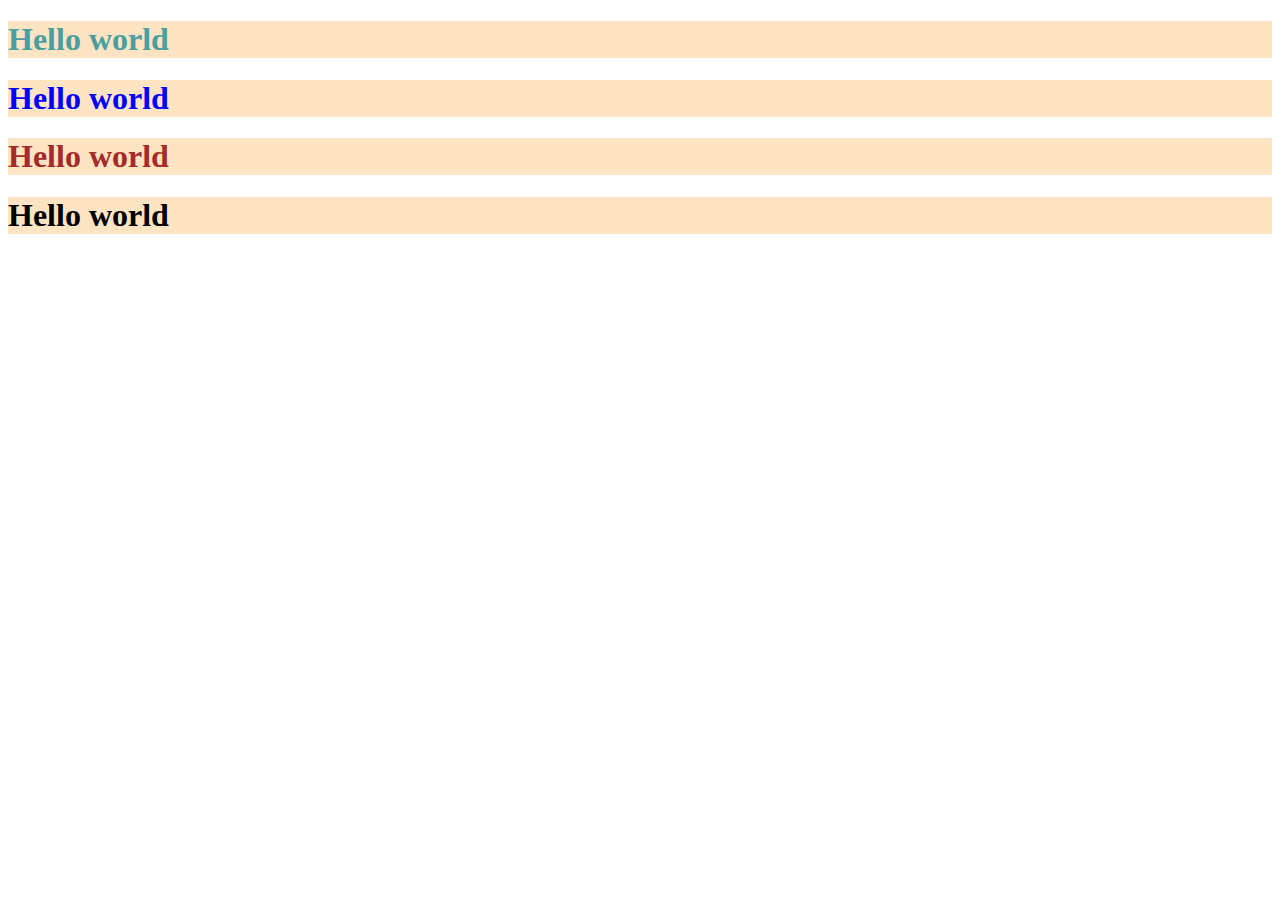
<file: CSS/first/index.html>
<!DOCTYPE html>
<html lang="en">
<head>
    <meta charset="UTF-8">
    <meta name="viewport" content="width=device-width, initial-scale=1.0">
    <title>my document</title>
    <style>
        h1{background-color: blueviolet;}
        #one{color: rgb(73, 159, 159);}
    </style>
    <link rel="stylesheet" href="./style.css">
</head>
<body>
    <h1 id="one">Hello world</h1>
    <h1 id="two">Hello world</h2>
    <h1 style="color: brown;" id="three">Hello world</h3>
    <h1 id="four">Hello world</h4>
</body>
</html>
</file>
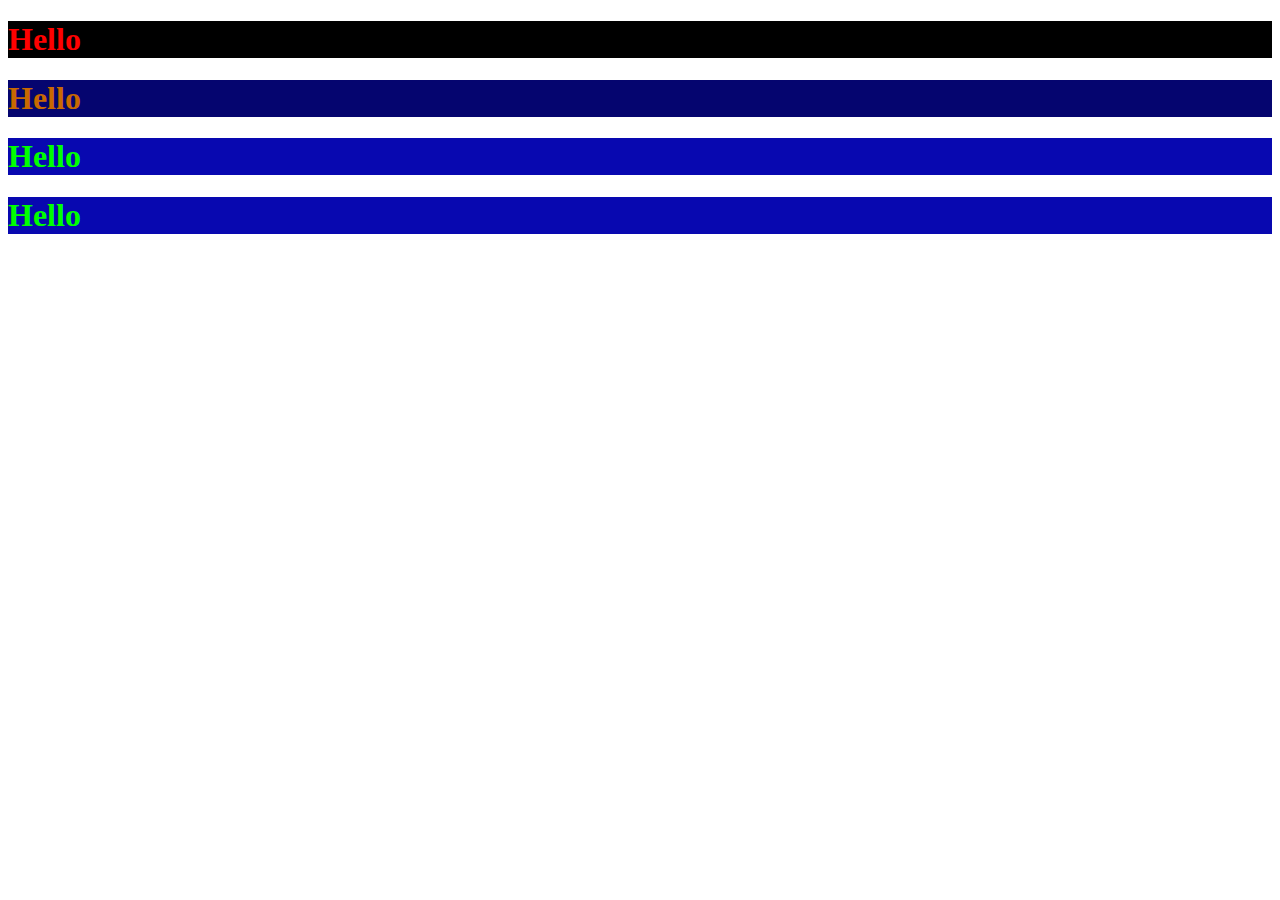
<file: HTML/css first/index.html>
<!DOCTYPE html>
<html lang="en">
<head>
    <meta charset="UTF-8">
    <meta name="viewport" content="width=device-width, initial-scale=1.0">
    <title>my style sheet</title>
    <style>
        h1{background-color: black;}
        #head1{color: rgb(255, 1, 1);}
        #head2{color: rgb(200, 105, 1);}
        .head{color: rgb(0, 255, 0);}
        .head{background-color: rgb(8, 8, 176);}
        #head2{background-color: rgb(5, 5, 111);}

    </style>
</head>
<body>
    <h1 id="head1">Hello</h1>
    <h1 id="head2">Hello</h1>
    <h1 class="head">Hello</h1>
    <h1 class="head">Hello</h1>
</body>
</html>
</file>
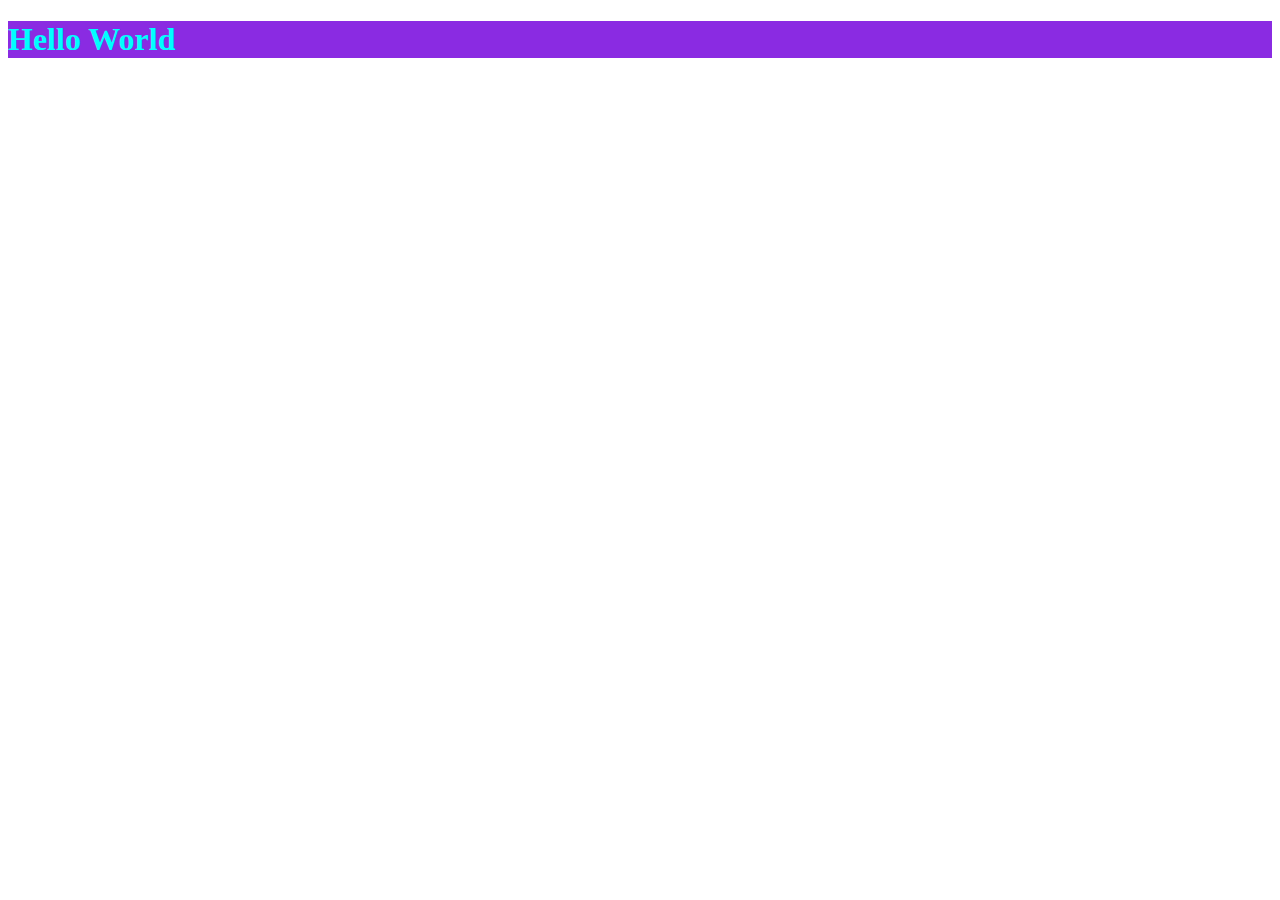
<file: HTML/first/index.html>
<!DOCTYPE html>
<html lang="en">
<head>
    <meta charset="UTF-8">
    <meta name="viewport" content="width=device-width, initial-scale=1.0">
    <title>my webpage</title>
    <style>
        h1 {color: aqua;}
        h1{background-color: blueviolet;}
    </style>
</head>
<body>
    <h1>Hello World</h1>
</body>
</html>
</file>
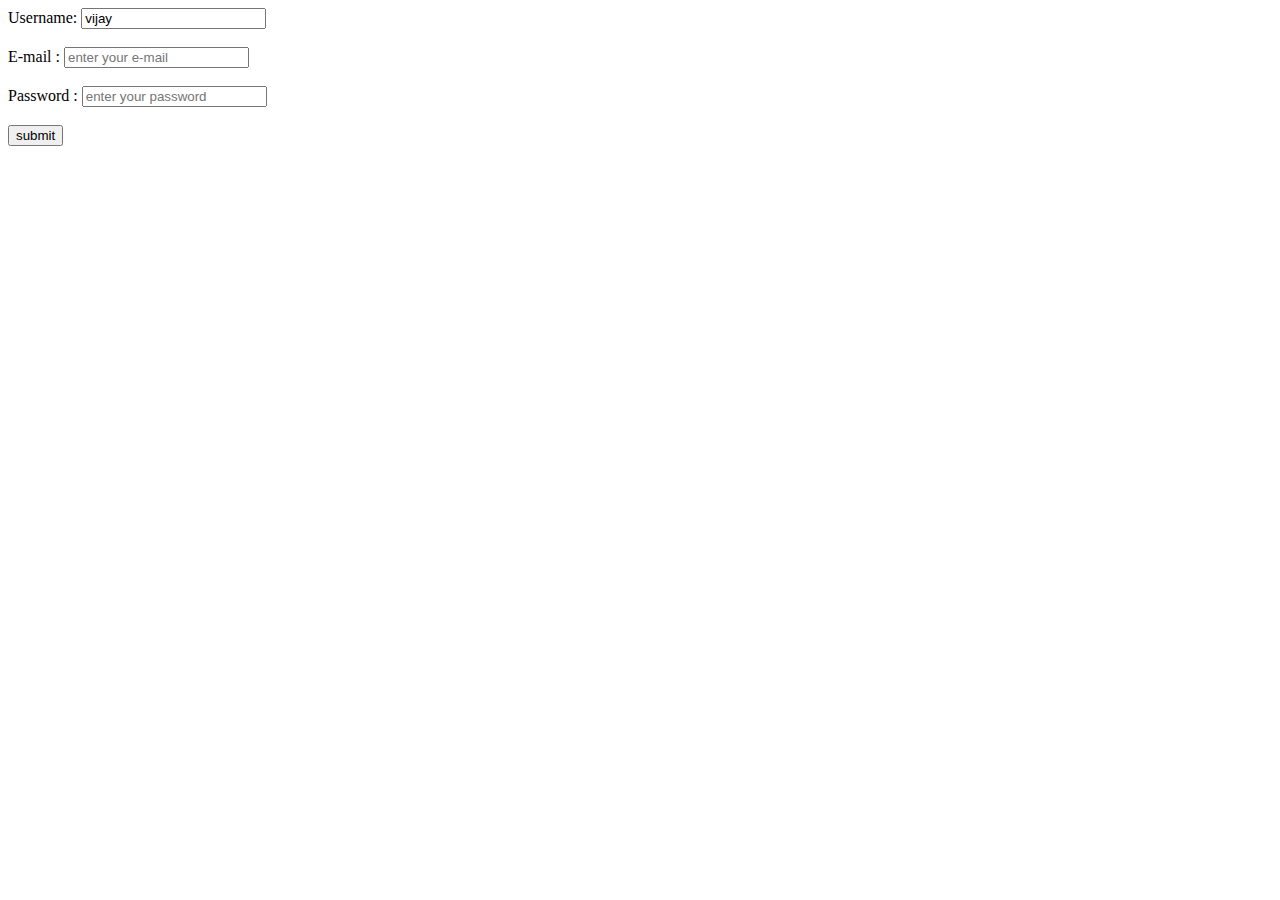
<file: HTML/forms/index.html>
<!DOCTYPE html>
<html lang="en">
<head>
    <meta charset="UTF-8">
    <meta name="viewport" content="width=device-width, initial-scale=1.0">
    <title>login form</title>
</head>
<body>
    <form action="vijay.main">
        <label for="name"> Username:</label>
        <input type="text" id="name" placeholder="enter your name" value="vijay"><br><br>
        <label for="mail">E-mail :</label>
        <input type="text" id="mail" placeholder="enter your e-mail"><br><br>
        <label for="pass">Password :</label>
        <input type="text" id="pass" placeholder="enter your password"><br><br>
        <button>submit</button>
    </form>
</body>
</html>
</file>
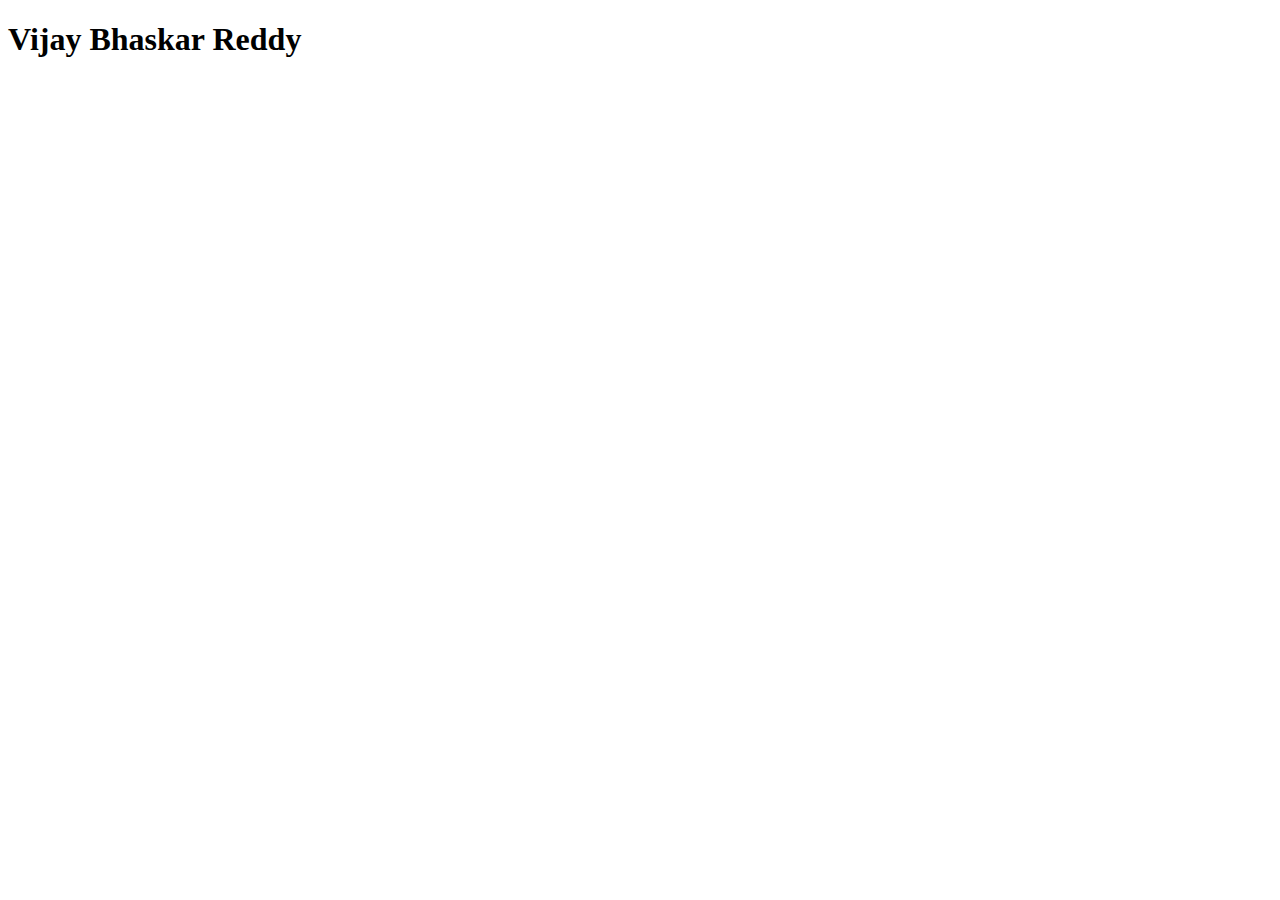
<file: HTML/name/index.html>
<!DOCTYPE html>
<html lang="en">
<head>
    <meta charset="UTF-8">
    <meta name="viewport" content="width=device-width, initial-scale=1.0">
    <title>My Webpage</title>
</head>
<body>
    <h1>Vijay Bhaskar Reddy</h1>
</body>
</html>
</file>
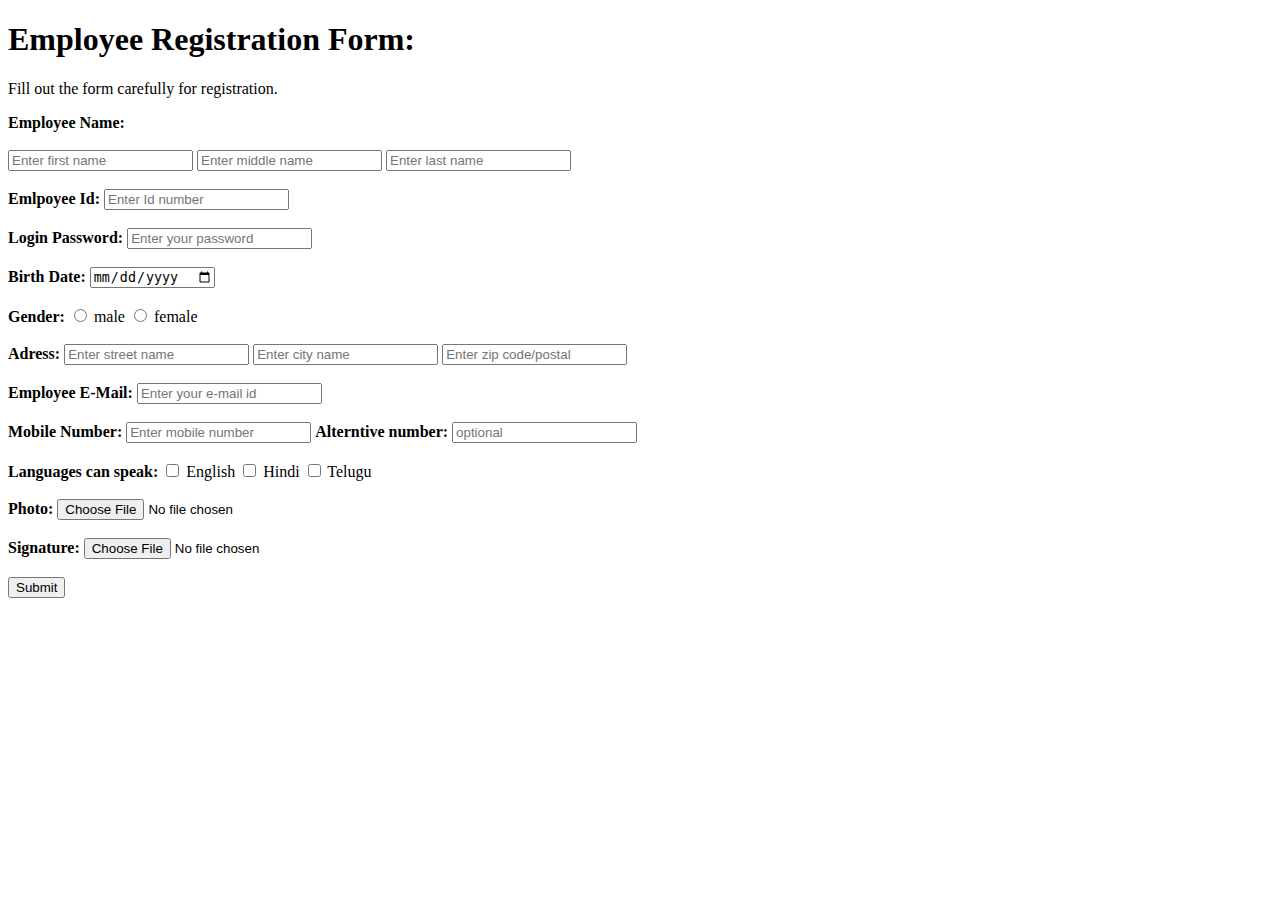
<file: HTML/registration form/index.html>
<!DOCTYPE html>
<html lang="en">
<head>
    <meta charset="UTF-8">
    <meta name="viewport" content="width=device-width, initial-scale=1.0">
    <title>registration form</title>
</head>
<body>
    <header><h1>Employee Registration Form:</h1></header>
    <p>Fill out the form carefully for registration.</p>
    <form action="main.py">
        <label for="name"><strong>Employee Name:</strong></label><br><br>
        <input type="text" id="name" placeholder="Enter first name">
        <input type="text" placeholder="Enter middle name">
        <input type="text" placeholder="Enter last name"><br><br>
        <label for="idnum"><strong>Emlpoyee Id:</strong></label>
        <input type="number" name="id" id="idnum" placeholder="Enter Id number"><br><br>
        <label for="pwd"><strong>Login Password:</strong></label>
        <input type="password" name="password" id="pwd" placeholder="Enter your password"><br><br>
        <label for="date"><strong>Birth Date:</strong></label>
        <input type="date" name="" id="date"><br><br>
        <label for=""><strong>Gender:</strong></label>
        <input type="radio" id="male" name="Gender" value="1">
        <label for="male">male</label>
        <input type="radio" id="female" name="Gender" value="2">
        <label for="female">female</label><br><br>
        <label for="add"><strong>Adress:</strong></label>
        <input type="text" id="add" placeholder="Enter street name">
        <input type="text" id="add" placeholder="Enter city name">
        <input type="number" placeholder="Enter zip code/postal"><br><br>
        <label for="mail"><strong>Employee E-Mail:</strong></label>
        <input type="email" name="" id="mail" placeholder="Enter your e-mail id"><br><br>
        <label for="num"><strong>Mobile Number:</strong></label>
        <input type="number" id="num" placeholder="Enter mobile number">
        <label for="num2"><strong>Alterntive number:</strong></label>
        <input type="number" id="num2" placeholder="optional"><br><br>
        <label for=""><strong>Languages can speak:</strong></label>
        <input type="checkbox" id="en" name="lang" value="enlish">
        <label for="en">English</label>
        <input type="checkbox" id="hin" name="lang" value="Hindi">
        <label for="hin">Hindi</label>
        <input type="checkbox" id="tel" name="lang" value="telugu">
        <label for="tel">Telugu</label><br><br>
        <label for="img"><strong>Photo:</strong></label>
        <input type="file" name="photo" id="img"><br><br>
        <label for="sign"><strong>Signature:</strong></label>
        <input type="file" name="Signature" id="sign"><br><br>
        <input type="button" value="Submit">
    </form>
</body>
</html>
</file>
<file: CSS/first/style.css>
h1{
    background-color: bisque;
}
#two{color: blue;}
</file>
